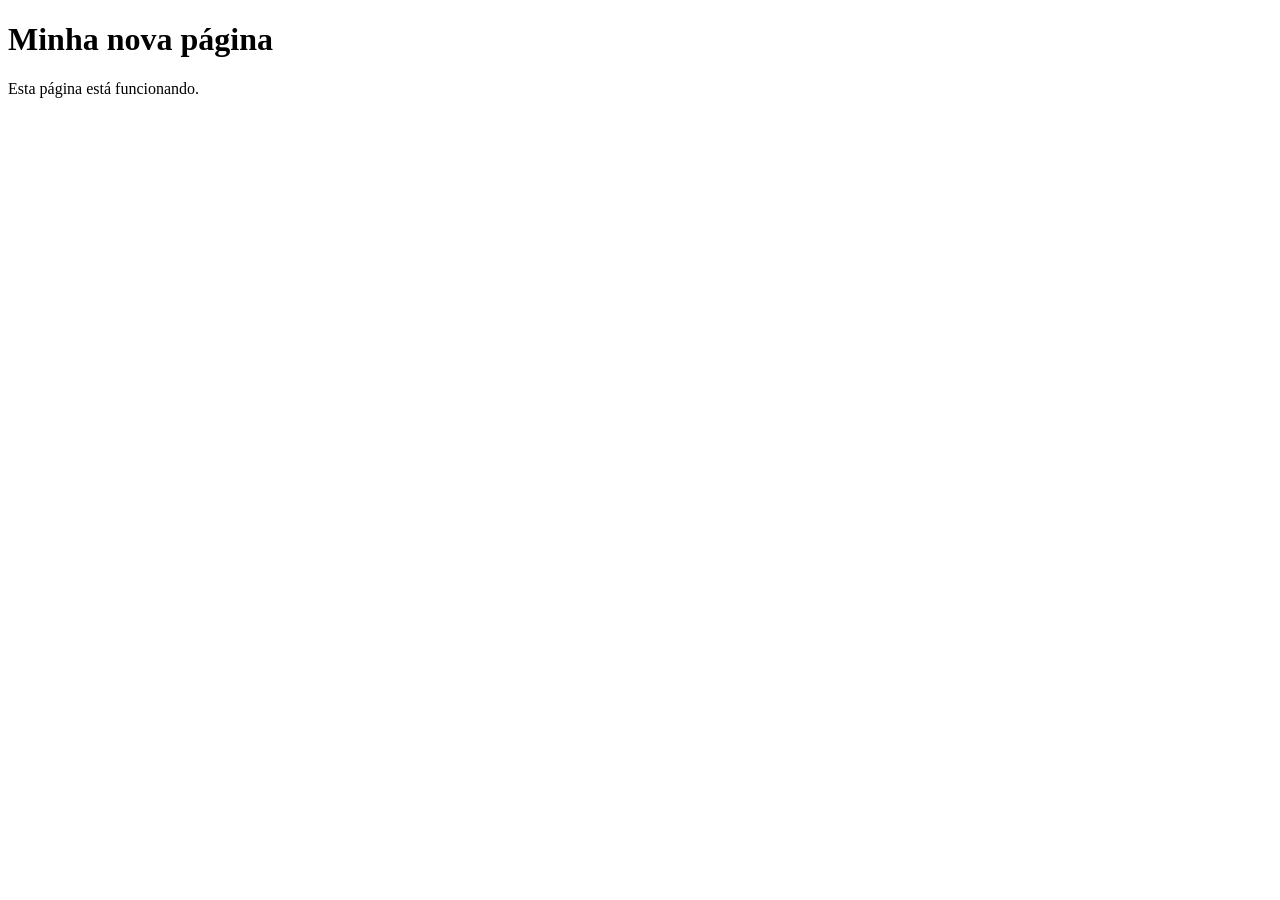
<file: templates/minha-pagina/index.html>
<!DOCTYPE html>
<html lang="pt-BR">
<head>
    <meta charset="UTF-8">
    <meta name="viewport" content="width=device-width, initial-scale=1.0">

    <title>Minha Página</title>
</head>

<body>

    <h1>Minha nova página</h1>

    <p>Esta página está funcionando.</p>

</body>
</html>
</file>
